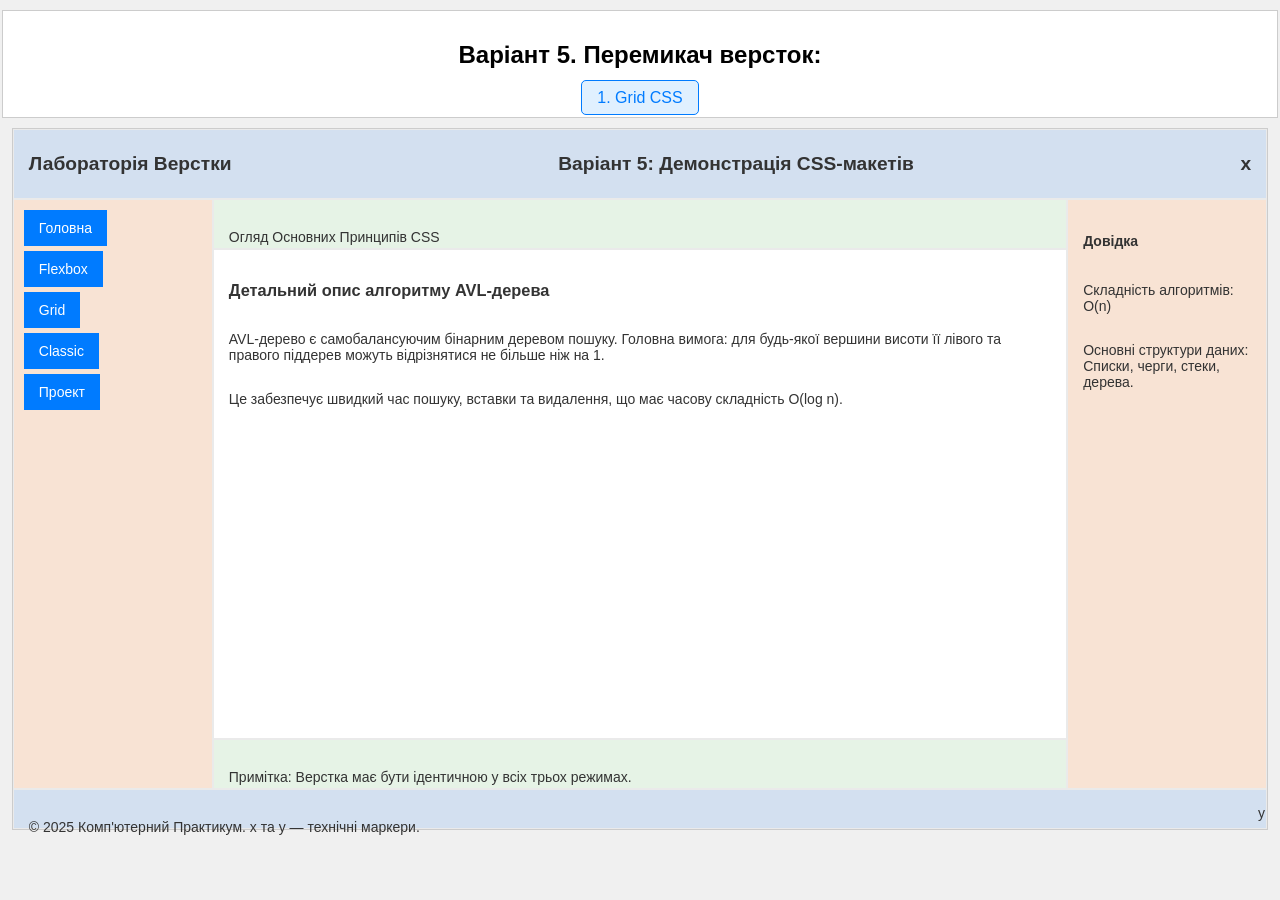
<file: index.html>
<!DOCTYPE html>
<html lang="uk">
<head>
    <meta charset="UTF-8">
    <meta name="viewport" content="width=device-width, initial-scale=1.0">
    <title>Варіант 5 - Лабораторія (Grid CSS)</title>
    <link rel="stylesheet" href="style_grid.css">
    <style>
        /* ================================================= */
        /* 1. УНІФІКОВАНІ БАЗОВІ СТИЛІ (ДЛЯ ВСІХ ВЕРСТОК)  */
        /* ================================================= */
        body {
            font-family: Arial, sans-serif;
            margin: 0;
            padding: 0;
            display: flex; 
            flex-direction: column;
            align-items: center;
            width: 100%;
            min-height: 100vh;
            background-color: #f0f0f0;
        }

        /* Стилі для контейнера перемикача версток */
        .layout-nav {
            width: 98%; 
            max-width: 1300px; 
            margin: 10px auto;
            text-align: center;
            padding: 10px;
            border: 1px solid #ccc;
            background-color: #ffffff;
        }
        .layout-nav a { 
            margin: 0 10px;
            padding: 8px 15px;
            border: 1px solid #007bff;
            text-decoration: none;
            color: #007bff;
            background-color: white;
            border-radius: 5px;
        }

        /* Стилі для ВСІХ блоків контейнера */
        .block {
            padding: 15px;
            border: 1px solid #EAEAEA; 
            box-sizing: border-box;
            font-size: 14px;
            color: #333;
            display: flex;
            flex-direction: column;
            justify-content: flex-start;
            align-items: flex-start;
        }

        /* Кольори та спеціальні стилі */
        .block-1, .block-7 { background-color: #D3E0F0; }
        .block-2, .block-5 { background-color: #F8E3D4; }
        .block-3, .block-6 { background-color: #E6F3E6; }
        .block-4 { background-color: white; }

        /* Стилі для елементів контенту */
        .header {
            flex-direction: row;
            justify-content: space-between;
            align-items: center;
            font-weight: bold;
            font-size: 1.2em;
        }
        .sidebar-menu a {
            display: block;
            padding: 10px 15px;
            background-color: #007bff;
            color: white;
            text-decoration: none;
            margin-bottom: 5px;
            text-align: center;
            box-sizing: border-box;
        }
        .block-7 .input-box { 
            position: absolute; 
            right: 15px; 
        }

        /* ================================================= */
        /* 2. GRID ВЕРСТКА (ДЕСКТОП - 3 КОЛОНКИ) */
        /* ================================================= */
        .container {
            width: 98%; 
            max-width: 1300px; 
            min-height: 700px; 
            border: 1px solid #ccc; 
            display: grid;
            grid-template-columns: 200px 1fr 200px;
            grid-template-rows: 70px 50px 1fr 50px 40px;
            gap: 0;
        }

        /* Розміщення блоків */
        .block-1, .block-7 { 
            grid-column: 1 / 4; 
            height: auto; 
        }

        /* Блоки, що розтягуються */
        .block-2 { 
            grid-column: 1; 
            grid-row: 2 / 5; 
            padding: 10px; 
        }
        .block-5 { 
            grid-column: 3; 
            grid-row: 2 / 5; 
        }

        /* Центральна колонка */
        .block-3 { 
            grid-column: 2; 
            grid-row: 2; 
        }
        .block-4 { 
            grid-column: 2; 
            grid-row: 3; 
        }
        .block-6 { 
            grid-column: 2; 
            grid-row: 4; 
        }

        /* ================================================= */
        /* 3. АДАПТИВНІ СТИЛІ (MOBILE) */
        /* ================================================= */
        @media screen and (max-width: 768px) {
            .container {
                width: 100%;
                max-width: 100%;
                display: flex;
                flex-direction: column;
                min-height: auto;
            }
            
            .block {
                width: 100%;
                height: auto;
            }

            /* Порядок блоків: 1 -> 2 -> 3 -> 4 -> 6 -> 5 -> 7 */
            .block-1 { 
                order: 1; 
                flex-direction: column; 
                text-align: center; 
            }
            .block-2 { order: 2; } 
            .block-3 { order: 3; }
            .block-4 { order: 4; }
            .block-6 { order: 5; }
            .block-5 { order: 6; }
            .block-7 { order: 7; }

            /* АДАПТАЦІЯ МЕНЮ */
            .sidebar-menu {
                display: flex;
                flex-direction: row; 
                flex-wrap: wrap; 
                justify-content: space-around;
                padding: 5px;
            }
            .sidebar-menu a {
                width: 45%; 
                margin-bottom: 5px;
            }
            
            /* Адаптація header */
            .header {
                flex-direction: column;
                align-items: center;
            }
            
            .input-box {
                position: static !important;
                margin-top: 10px;
            }
        }
    </style>
</head>
<body>
    <nav class="layout-nav">
        <h2>Варіант 5. Перемикач версток:</h2>
        <a href="index_grid.html" style="background-color: #e0f0ff;">1. Grid CSS</a>
    </nav>
    
    <div class="container">
        <div class="block block-1 header">
            <span class="logo">Лабораторія Верстки</span>
            <span class="slogan">Варіант 5: Демонстрація CSS-макетів</span>
            <div class="input-box">x</div>
        </div>
        
        <div class="block block-2 sidebar-menu">
            <a href="#">Головна</a>
            <a href="#">Flexbox</a>
            <a href="#">Grid</a>
            <a href="#">Classic</a>
            <a href="#">Проект</a>
        </div>
        
        <div class="block block-3 announcement">
            <p>Огляд Основних Принципів CSS</p>
        </div>
        
        <div class="block block-4 main-content-area">
            <h3>Детальний опис алгоритму AVL-дерева</h3>
            <p>AVL-дерево є самобалансуючим бінарним деревом пошуку. Головна вимога: для будь-якої вершини висоти її лівого та правого піддерев можуть відрізнятися не більше ніж на 1.</p>
            <p>Це забезпечує швидкий час пошуку, вставки та видалення, що має часову складність O(log n).</p>
        </div>
        
        <div class="block block-6 small-ad-space">
            <p>Примітка: Верстка має бути ідентичною у всіх трьох режимах.</p>
        </div>
        
        <div class="block block-5 trends-sidebar">
            <h4>Довідка</h4>
            <p>Складність алгоритмів: O(n)</p>
            <p>Основні структури даних: Списки, черги, стеки, дерева.</p>
        </div>
        
        <div class="block block-7 footer">
            <p>&copy; 2025 Комп'ютерний Практикум. x та y — технічні маркери.</p>
            <div class="input-box">y</div>
        </div>
    </div>
</body>
</html>
</file>
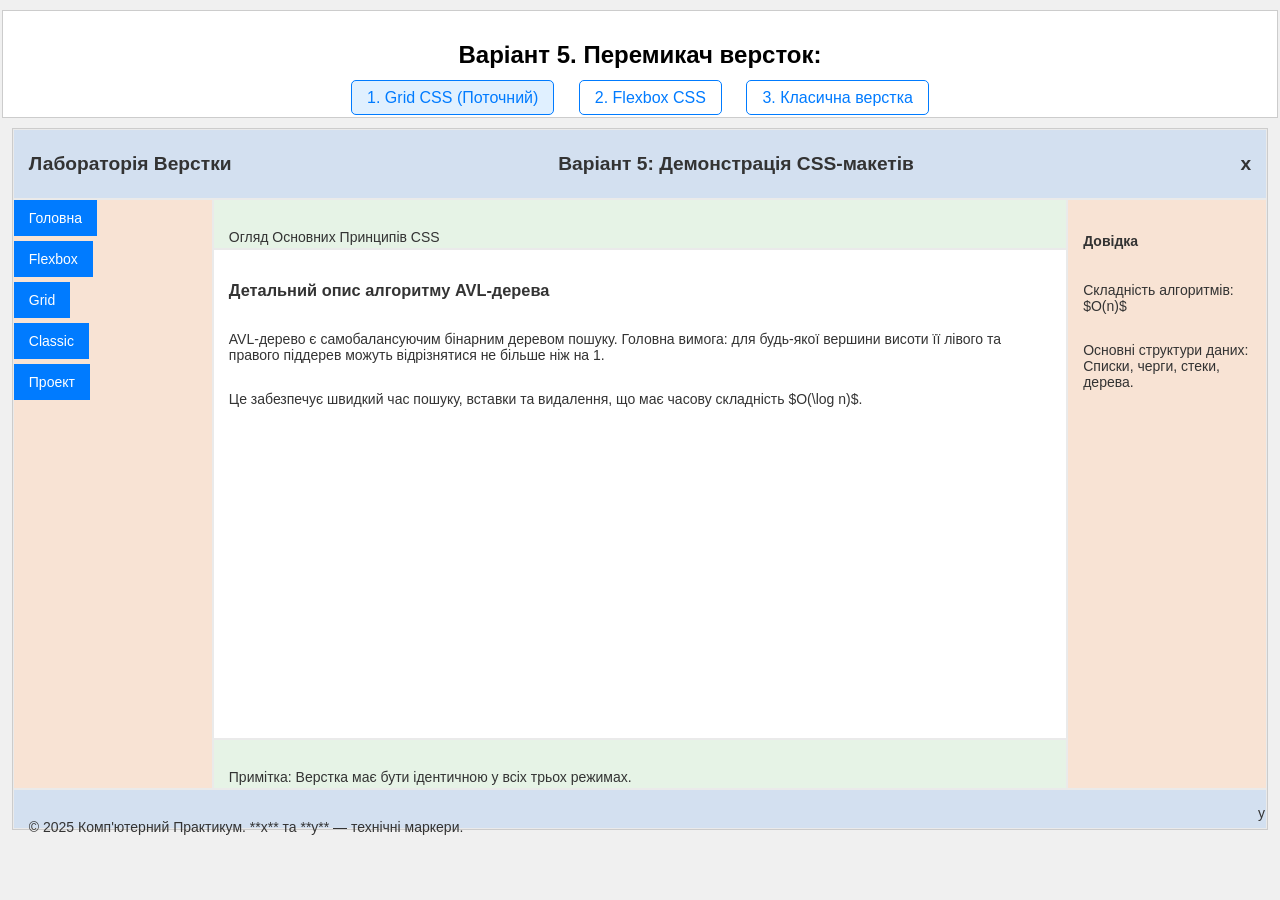
<file: index_grid.html>
<!DOCTYPE html>
<html lang="en">
<head>
    <meta charset="UTF-8">
    <title><!DOCTYPE html>
        <html lang="uk">
        <head>
        <meta charset="UTF-8">
        <meta name="viewport" content="width=device-width, initial-scale=1.0">
        <title>Варіант 5 - Лабораторія (Grid CSS)</title>
    <link rel="stylesheet" href="style_grid.css">
</head>
<body>
<nav class="layout-nav">
    <h2>Варіант 5. Перемикач версток:</h2>
    <a href="index_grid.html" style="background-color: #e0f0ff;">1. Grid CSS (Поточний)</a>
    <a href="index_flex.html">2. Flexbox CSS</a>
    <a href="index_classic.html">3. Класична верстка</a>
</nav>

<div class="container">

    <div class="block block-1 header">
        <span class="logo">Лабораторія Верстки</span>
        <span class="slogan">Варіант 5: Демонстрація CSS-макетів</span>
        <div class="input-box">x</div>
    </div>

    <div class="block block-2 sidebar-menu">
        <a href="#">Головна</a>
        <a href="#">Flexbox</a>
        <a href="#">Grid</a>
        <a href="#">Classic</a>
        <a href="#">Проект</a>
    </div>

    <div class="block block-3 announcement">
        <p>Огляд Основних Принципів CSS</p>
    </div>

    <div class="block block-4 main-content-area">
        <h3>Детальний опис алгоритму AVL-дерева</h3>
        <p>AVL-дерево є самобалансуючим бінарним деревом пошуку. Головна вимога: для будь-якої вершини висоти її лівого та правого піддерев можуть відрізнятися не більше ніж на 1.</p>
        <p>Це забезпечує швидкий час пошуку, вставки та видалення, що має часову складність $O(\log n)$.</p>
    </div>

    <div class="block block-6 small-ad-space">
        <p>Примітка: Верстка має бути ідентичною у всіх трьох режимах.</p>
    </div>

    <div class="block block-5 trends-sidebar">
        <h4>Довідка</h4>
        <p>Складність алгоритмів: $O(n)$</p>
        <p>Основні структури даних: Списки, черги, стеки, дерева.</p>
    </div>

    <div class="block block-7 footer">
        <p>&copy; 2025 Комп'ютерний Практикум. **x** та **y** — технічні маркери.</p>
        <div class="input-box">y</div>
    </div>
</div>
</body>
</html></title>
</head>
<body>

</body>
</html>
</file>
<file: style_grid.css>
body {
    font-family: Arial, sans-serif;
    margin: 0;
    padding: 0;
    display: flex; 
    flex-direction: column;
    align-items: center; /* Центруємо основний контент */
    width: 100%;
    min-height: 100vh;
    background-color: #f0f0f0;
}

/* Стилі для контейнера перемикача версток */
.layout-nav {
    width: 98%; 
    max-width: 1300px; 
    margin: 10px auto;
    text-align: center;
    padding: 10px;
    border: 1px solid #ccc;
    background-color: #ffffff;
}
.layout-nav a { 
    margin: 0 10px;
    padding: 8px 15px;
    border: 1px solid #007bff;
    text-decoration: none;
    color: #007bff;
    background-color: white;
    border-radius: 5px;
}

/* Стилі для ВСІХ блоків контейнера */
.block {
    padding: 15px;
    border: 1px solid #EAEAEA; 
    box-sizing: border-box;
    font-size: 14px;
    color: #333;
    display: flex;
    flex-direction: column;
    justify-content: flex-start;
    align-items: flex-start;
}

/* Кольори та спеціальні стилі (згідно з Варіантом 5) */
.block-1, .block-7 { background-color: #D3E0F0; } /* Блакитний */
.block-2, .block-5 { background-color: #F8E3D4; } /* Помаранчевий */
.block-3, .block-6 { background-color: #E6F3E6; } /* Зелений */
.block-4 { background-color: white; } /* Білий */

/* Стилі для елементів контенту */
.header {
    flex-direction: row;
    justify-content: space-between;
    align-items: center;
    font-weight: bold;
    font-size: 1.2em;
}
.sidebar-menu a { /* Стилі кнопок у Блоці 2 */
    display: block;
    padding: 10px 15px;
    background-color: #007bff;
    color: white;
    text-decoration: none;
    margin-bottom: 5px;
    text-align: center;
    box-sizing: border-box;
}
.block-7 .input-box { position: absolute; right: 15px; } 


/* ================================================= */
/* 2. GRID ВЕРСТКА (ДЕСКТОП - 3 КОЛОНКИ) */
/* ================================================= */

.container {
    width: 98%; 
    max-width: 1300px; 
    min-height: 700px; 
    border: 1px solid #ccc; 
    
    /* GRID НАЛАШТУВАННЯ */
    display: grid;
    grid-template-columns: 200px 1fr 200px; /* 200px меню, 1fr центр, 200px довідка */
    grid-template-rows: 70px 50px 1fr 50px 40px; /* Фіксовані висоти для 1, 3, 6, 7 */
    gap: 0;
}

/* Розміщення блоків */
.block-1, .block-7 { grid-column: 1 / 4; height: auto; }

/* Блоки, що розтягуються (2, 5) */
.block-2 { grid-column: 1; grid-row: 2 / 5; padding: 0; }
.block-5 { grid-column: 3; grid-row: 2 / 5; }

/* Центральна колонка */
.block-3 { grid-column: 2; grid-row: 2; }
.block-4 { grid-column: 2; grid-row: 3; }
.block-6 { grid-column: 2; grid-row: 4; }


/* ================================================= */
/* 3. АДАПТИВНІ СТИЛІ (MOBILE - Media Query) */
/* ================================================= */

@media screen and (max-width: 768px) {
    
    .container {
        width: 100%;
        max-width: 100%;
        /* ПЕРЕХІД НА 1 КОЛОНКУ */
        grid-template-columns: 1fr; 
        grid-template-rows: auto; 
        min-height: auto;
    }
    
    /* СКИДАННЯ ВЛАСТИВОСТЕЙ ТА ПОРЯДОК БЛОКІВ */
    .block {
        /* Скидаємо всі десктопні Grid-правила, що блокують перестроювання */
        grid-column: auto; 
        grid-row: auto;
        width: 100%;
        height: auto;
    }

    /* Встановлення порядку блоків */
    /* Порядок: 1 -> 2 -> 3 -> 4 -> 6 -> 5 -> 7 */
    .block-1 { order: 1; flex-direction: column; text-align: center; }
    .block-2 { order: 2; } 
    .block-3 { order: 3; }
    .block-4 { order: 4; }
    .block-6 { order: 5; }
    .block-5 { order: 6; } /* Довідка йде перед футером */
    .block-7 { order: 7; }

    /* АДАПТАЦІЯ ЕЛЕМЕНТІВ (ГОРИЗОНТАЛЬНЕ МЕНЮ) */
    .sidebar-menu {
        flex-direction: row; 
        flex-wrap: wrap; 
        justify-content: space-around;
        padding: 5px 0;
    }
    .sidebar-menu a {
        width: 45%; 
        margin-bottom: 5px;
    }
}
</file>
